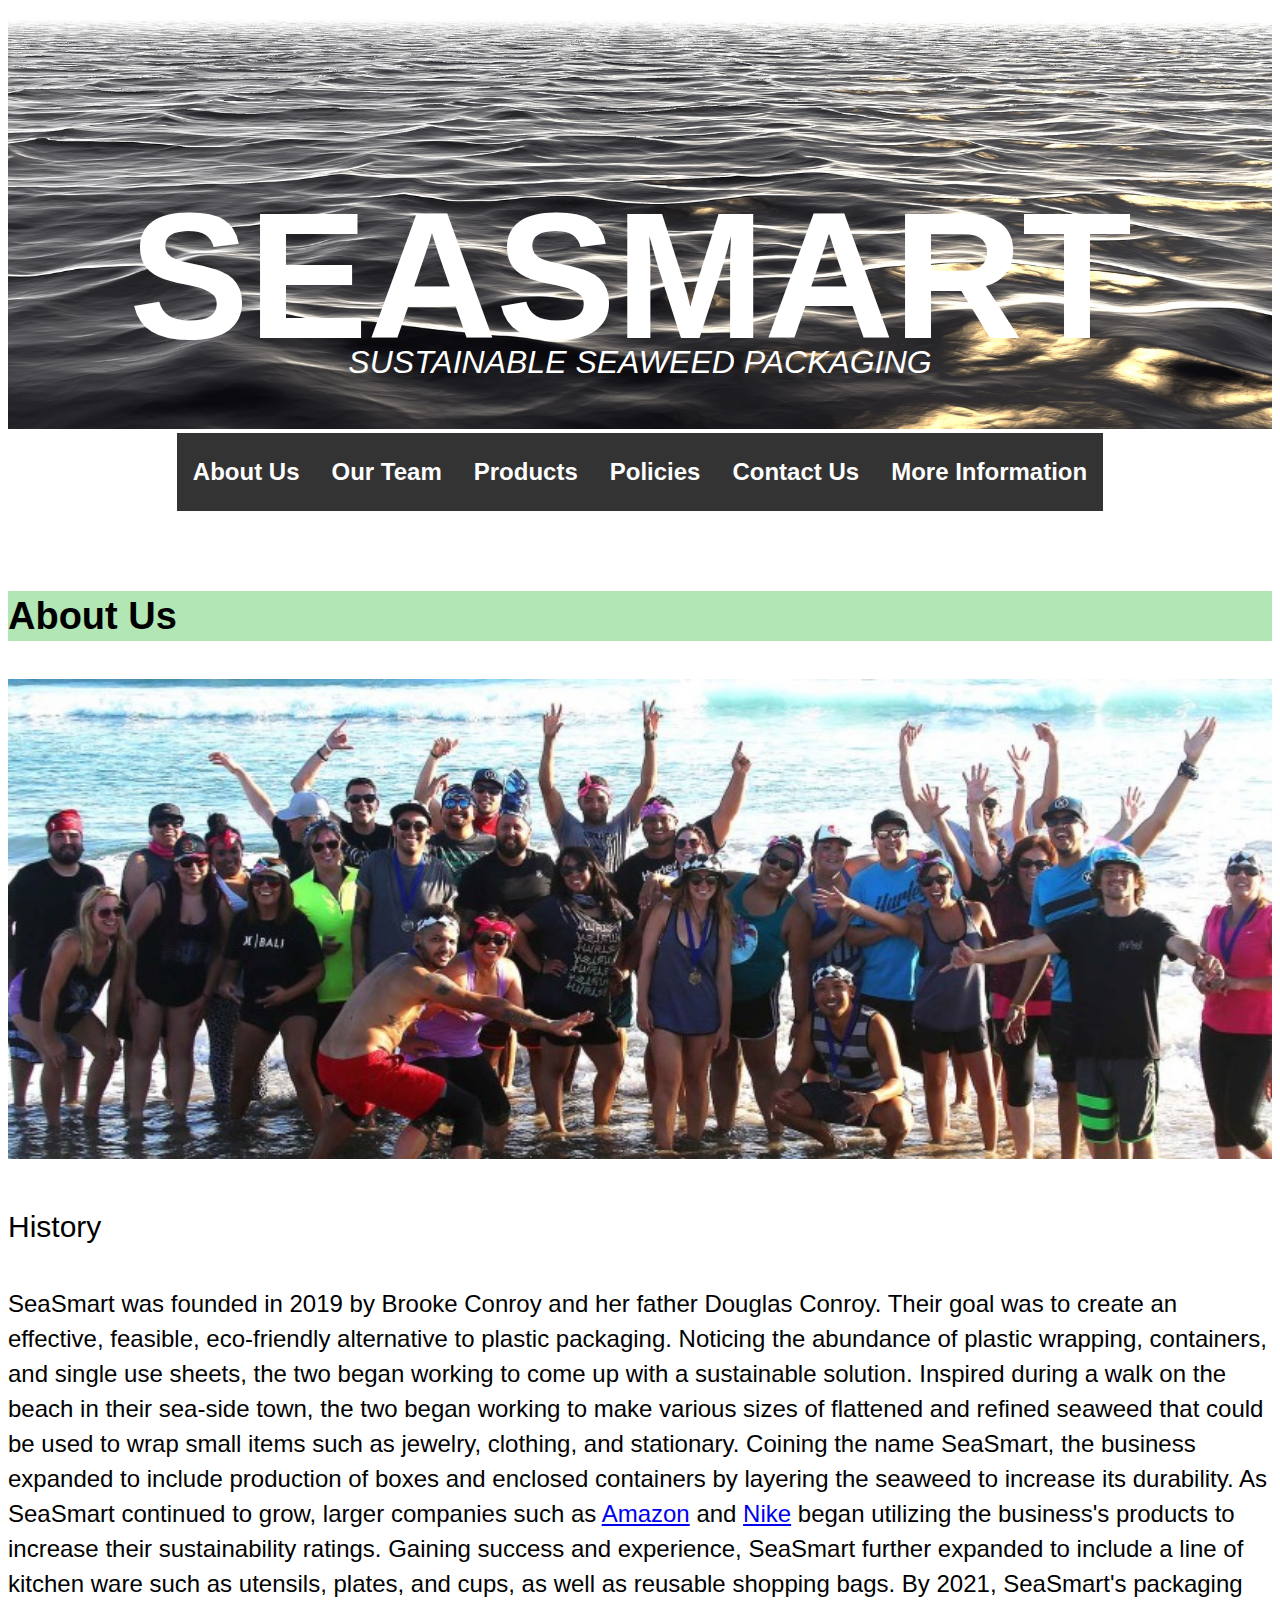
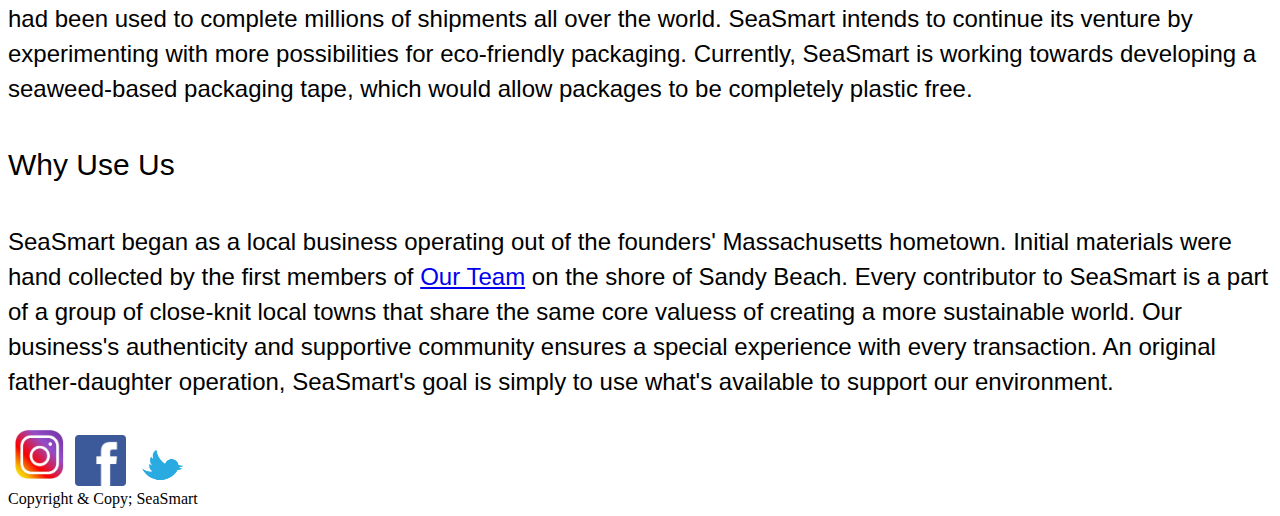
<file: index.html>
<!DOCTYPE html>
<html lang="en">

<head>

<meta charset="utf-8">
	
<title>SeaSmart</title>


<link rel="stylesheet" type="text/css" href="image.css">

<div id="image">
	<img id="banner" src="oceanbanner.jpg" style="width: 100%;">
	<h1><span>SEASMART<span class='spacer'></span></h1><h2>SUSTAINABLE SEAWEED PACKAGING</span></h2>
		
</div>





<body>
<div id="main">
<header>

<nav>
	<ul>
	<li><a href="index.html">About Us</a></li>
	<li><a href="employees.html">Our Team</a></li>
	<li><a href="products.html">Products</a></li>
	<li><a href="policies.html">Policies</a></li>
	<li><a href="contact_us.html">Contact Us</a></li>
	<li><a href="https://www.nationalgeographic.com/environment/article/plastic-pollution">More Information</a></li>
	</ul>
</nav>
</header>
<section>
<p> 
</p>
<br>
<h3>About Us</h3>
<p>
<img id="team" src="team.jpg" style="width: 100%;">
</p>
<p>
<h4>History</h4>
</p>

<p>
	SeaSmart was founded in 2019 by Brooke Conroy and her father Douglas Conroy. 
Their goal was to create an effective, feasible, eco-friendly alternative to plastic packaging. Noticing the abundance of plastic wrapping, containers, and single use sheets, the two began working to come up with a sustainable solution.
Inspired during a walk on the beach in their sea-side town, the two began working to make various sizes of flattened and refined seaweed that could be used to wrap small items such as jewelry, clothing, and stationary. Coining the name SeaSmart,
 the business expanded to include production of boxes and enclosed containers by layering the seaweed to increase its durability. As SeaSmart continued to grow, larger companies such as 
<a href="https://www.amazon.com/?tag=hymsabk-20&ref=pd_sl_9lq5vwx8qf_e&adgrpid=1345802803306286&hvadid=84112747242550&hvnetw=o&hvqmt=e&hvbmt=be&hvdev=c&hvlocint=&hvlocphy=103098&hvtargid=kwd-84113033037108:loc-190&hydadcr=28884_11845480">Amazon</a> and 
<a href="https://www.nike.com/?cp=99222247406_search_|Nike|MICROSOFT|71700000037733585|GN_X_X_X_X-Device_X_Legacy_Core-NikeBrand_Exact|e|c&msclkid=71b02f74cff61a98d88c4dc2d7bbf31e">Nike</a> began utilizing the business's products to increase their sustainability ratings. Gaining success and experience, SeaSmart further expanded to include a line of kitchen ware such as utensils, plates, and cups, as well
 as reusable shopping bags. By 2021, SeaSmart's packaging had been used to complete millions of shipments all over the world. SeaSmart intends to continue its venture by experimenting with more possibilities for eco-friendly packaging. Currently, SeaSmart 
is working towards developing a seaweed-based packaging tape, which would allow packages to be completely plastic free.
</p>

<h4>Why Use Us</h4>
<p>
	SeaSmart began as a local business operating out of the founders' Massachusetts hometown. Initial materials were hand collected by the first members of 
<a href="employees.html">Our Team</a> on the shore of Sandy Beach. Every contributor to SeaSmart is a part of a group of close-knit local towns that share the same core valuess of creating a more sustainable world.
Our business's authenticity and supportive community ensures a special experience with every transaction. An original father-daughter operation, SeaSmart's goal is simply to use what's available to support our environment. 
</p>
</section>

<footer>
	<a href="https://www.instagram.com/"><img id="footer-image" src="instagram.jpg" style="width: 5%; height: 7%;"/></a>
	<a href="https://www.facebook.com/"><img id="footer-image" src="facebook.png" style="width: 4%; height: 6%;"/></a>
	<a href="https://twitter.com/"><img id="footer-image" src="twitter.png" style="width: 5%; height: 7%;"/></a>
	<br>Copyright & Copy; SeaSmart
</footer>

</div>	
</body>

</html>
</file>
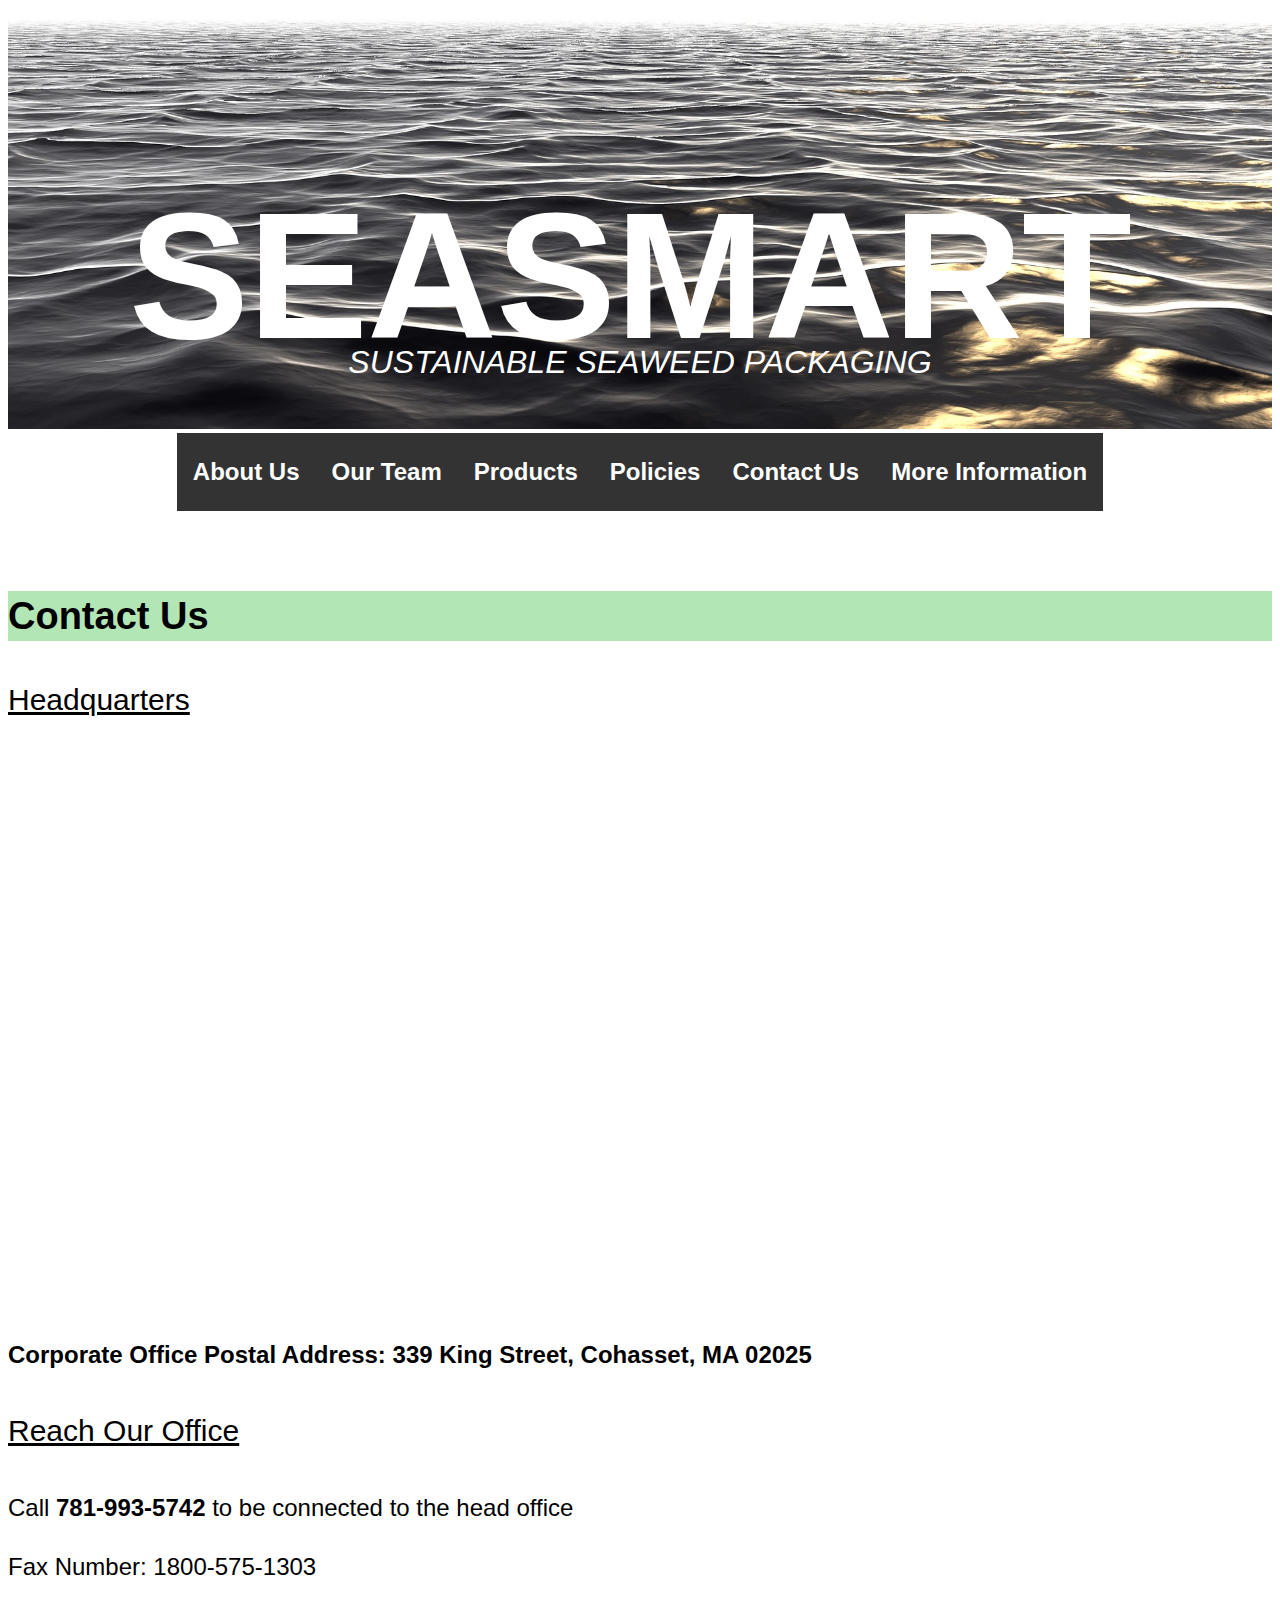
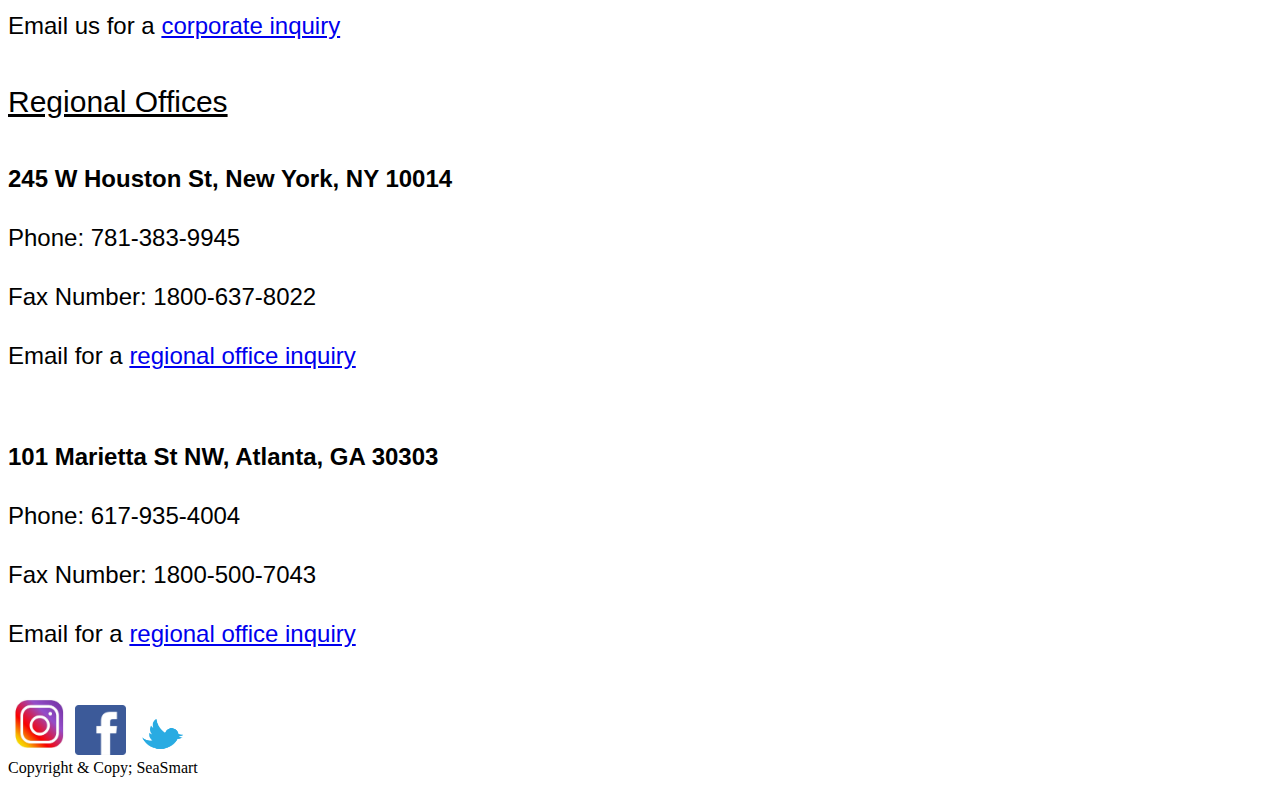
<file: contact_us.html>
<!DOCTYPE html>
<html lang="en">

<head>

<meta charset="utf-8">
	
<title>SeaSmart</title>


<link rel="stylesheet" type="text/css" href="image.css">

<div id="image">
	<img id="banner" src="oceanbanner.jpg" style="width: 100%;">
	<h1><span>SEASMART<span class='spacer'></span></h1><h2>SUSTAINABLE SEAWEED PACKAGING</span></h2>
		
</div>





<body>
<div id="main">
<header>

<nav>
	<ul>
	<li><a href="index.html">About Us</a></li>
	<li><a href="employees.html">Our Team</a></li>
	<li><a href="products.html">Products</a></li>
	<li><a href="policies.html">Policies</a></li>
	<li><a href="contact_us.html">Contact Us</a></li>
	<li><a href="https://www.nationalgeographic.com/environment/article/plastic-pollution">More Information</a></li>
	</ul>
</nav>
</header>
<section>
<p> 
</p>
<br>
<h3>Contact Us</h3>
<p>
<h4><u>Headquarters</u></h4>
</p>
<iframe src="https://www.google.com/maps/embed?pb=!1m18!1m12!1m3!1d2954.4058942083634!2d-70.81962444902663!3d42.22714075137582!2m3!1f0!2f0!3f0!3m2!1i1024!2i768!4f13.1!3m3!1m2!1s0x89e360a8cfceea7b%3A0x6280b638a7409a7d!2s339%20King%20St%2C%20Cohasset%2C%20MA%2002025!5e0!3m2!1sen!2sus!4v1656123966555!5m2!1sen!2sus" width="100%" height="550" style="border:0;" allowfullscreen="" loading="lazy" referrerpolicy="no-referrer-when-downgrade"></iframe>
<p>
	<b>Corporate Office Postal Address: 339 King Street, Cohasset, MA 02025</b>
</p>

<h4><u>Reach Our Office</h4></u>
<p>

Call <b> 781-993-5742 </b> to be connected to the head office

</p>
<p>
Fax Number: 1800-575-1303
</p>
<p>
Email us for a <a href="mailto:<our office>seasmartoffice@gmail.com?
subject="Corporate Inquiry">corporate inquiry</a>

<p>
</p>
<h4><u>Regional Offices</h4></u>
<p>
 <b> 245 W Houston St, New York, NY 10014 </b> 
</p>
<p>
Phone: 781-383-9945
</p>
<p>
Fax Number: 1800-637-8022
</p>
<p>
Email for a <a href="mailto:<our office>seasmartnewyorkoffice@gmail.com?
subject="Regional Office Inquiry">regional office inquiry</a>
</p>
<p>
</p>
<br/>
<p>
<b> 101 Marietta St NW, Atlanta, GA 30303 </b>
</p>
<p>
Phone: 617-935-4004
</p>
<p>
Fax Number: 1800-500-7043
</p>
<p>
Email for a <a href="mailto:<our office>seasmartoffice@gmail.com?
subject="Regional Office Inquiry">regional office inquiry</a>
</p>
<p>
</p>
<br/>


</section>

<footer>
	<a href="https://www.instagram.com/"><img id="footer-image" src="instagram.jpg" style="width: 5%; height: 7%;"/></a>
	<a href="https://www.facebook.com/"><img id="footer-image" src="facebook.png" style="width: 4%; height: 6%;"/></a>
	<a href="https://twitter.com/"><img id="footer-image" src="twitter.png" style="width: 5%; height: 7%;"/></a>
	<br>Copyright & Copy; SeaSmart
</footer>

</div>	
</body>

</html>
</file>
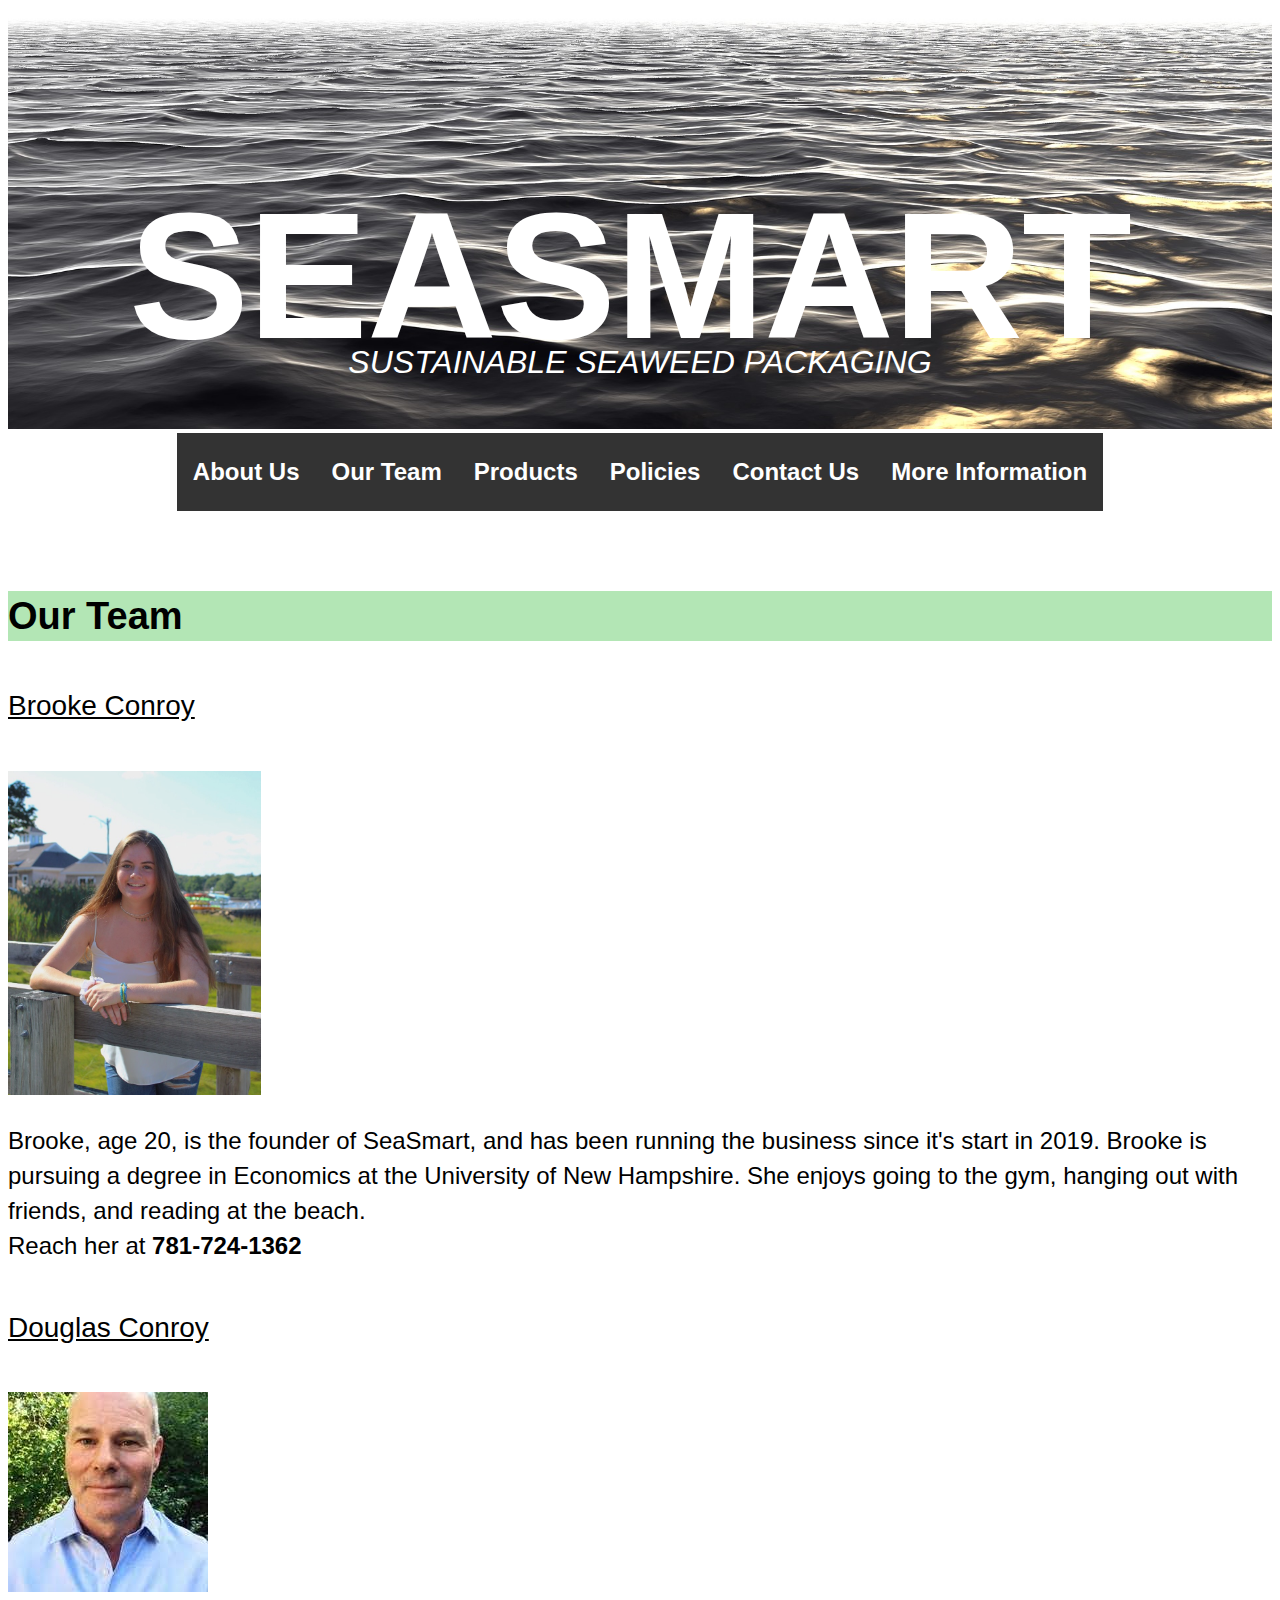
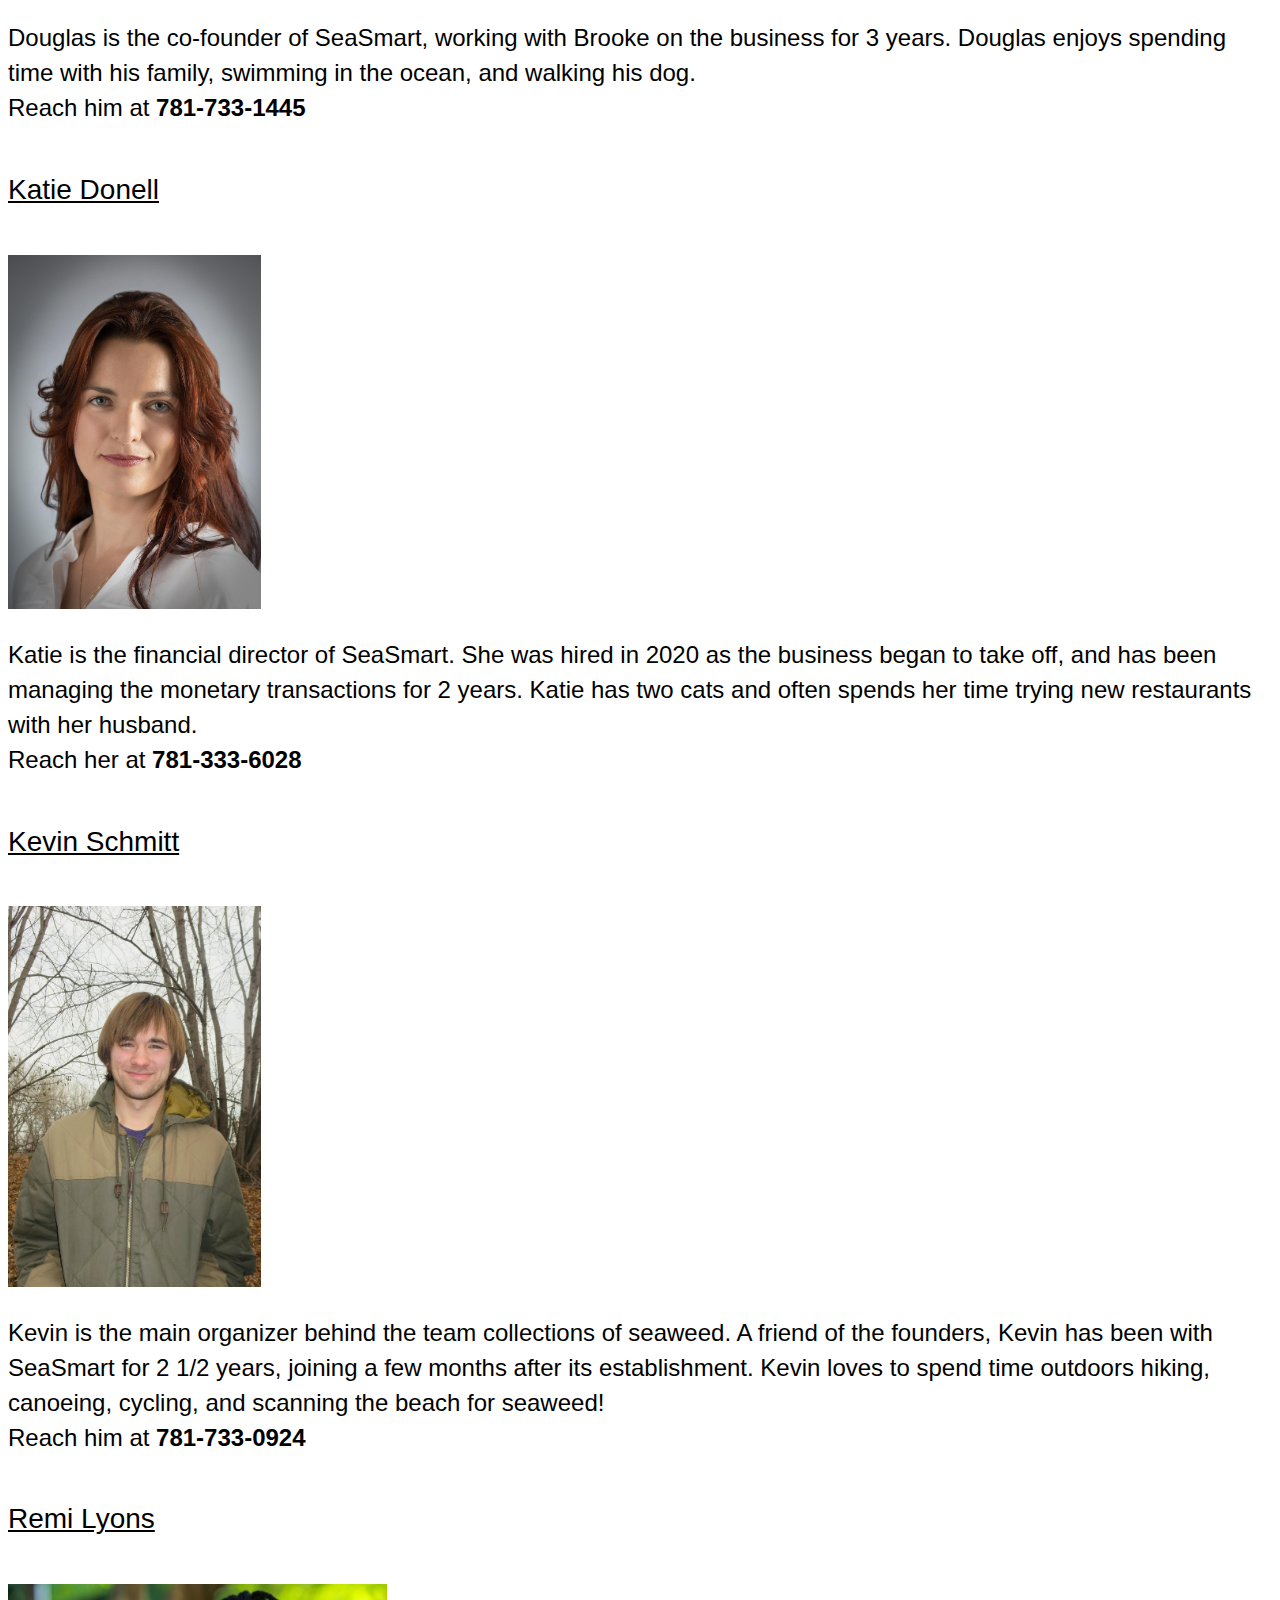
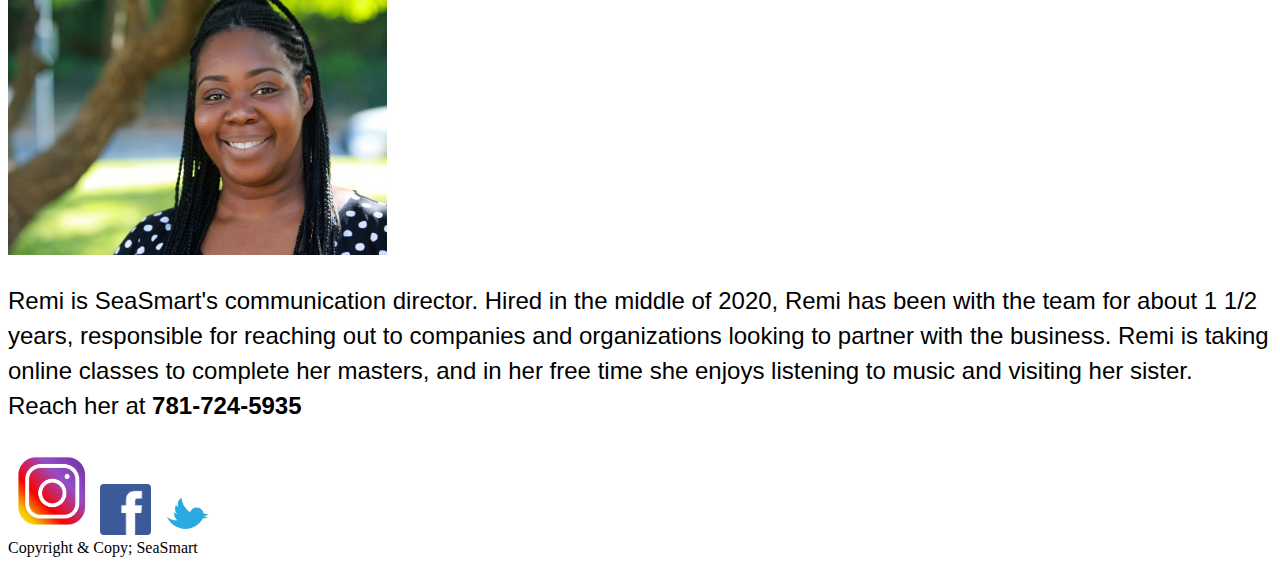
<file: employees.html>
<!DOCTYPE html>
<html lang="en">

<head>

<meta charset="utf-8">
<title>SeaSmart</title>


<link rel="stylesheet" type="text/css" href="image.css">

<div id="image">
	<img id="banner" src="oceanbanner.jpg" style="width: 100%;">
	<h1><span>SEASMART<span class='spacer'></span></h1><h2>SUSTAINABLE SEAWEED PACKAGING</span></h2>
		
</div>





<body>
<div id="main">
<header>

<nav>
	<ul>
	<li><a href="index.html">About Us</a></li>
	<li><a href="employees.html">Our Team</a></li>
	<li><a href="products.html">Products</a></li>
	<li><a href="policies.html">Policies</a></li>
	<li><a href="contact_us.html">Contact Us</a></li>
	<li><a href="https://www.nationalgeographic.com/environment/article/plastic-pollution">More Information</a></li>
	</ul>
</nav>
</header>
<section>
<p> 
</p>
<br>
<h3>Our Team</h3>
<p>
<u><h5>Brooke Conroy</u></h5>
</p>

<img id="founder1" src="senior photo.JPG" style="width: 20%;">

<aside>
<p>
Brooke, age 20, is the founder of SeaSmart, and has been running the business since it's start in 2019. Brooke is pursuing a degree in Economics at the University of New Hampshire. She enjoys going to the gym, hanging out with friends, and reading at the beach.
<br/>Reach her at <b>781-724-1362</b>
</p>
</aside>

<u><h5>Douglas Conroy</u></h5>

<img id="founder2" src="dad.jpg" >
<aside>
<p>
Douglas is the co-founder of SeaSmart, working with Brooke on the business for 3 years. Douglas enjoys spending time with his family, swimming in the ocean, and walking his dog. 
<br/>Reach him at <b>781-733-1445</b>
</p>
</aside>

<u><h5>Katie Donell</u></h5>

<img id="worker" src="woman.jpg" style= "width: 20%">
<aside>
<p>
Katie is the financial director of SeaSmart. She was hired in 2020 as the business began to take off, and has been managing the monetary transactions for 2 years. Katie has two cats and often spends her time trying new restaurants with her husband. 
<br/>Reach her at <b>781-333-6028</b>
</p>
</aside>

<u><h5>Kevin Schmitt</u></h5>
<img id="worker" src="man.jpg" style= "width: 20%">
<aside>
<p>
Kevin is the main organizer behind the team collections of seaweed. A friend of the founders, Kevin has been with SeaSmart for 2 1/2 years, joining a few months after its establishment. Kevin loves to spend time outdoors hiking, canoeing, cycling, and scanning the beach for seaweed!
<br/>Reach him at <b> 781-733-0924 </b>
</p>
</aside>

<u><h5>Remi Lyons</u></h5>
<img id="worker" src="female.jpg" style= "width:30%">
<aside>
<p>
Remi is SeaSmart's communication director. Hired in the middle of 2020, Remi has been with the team for about 1 1/2 years, responsible for reaching out to companies and organizations looking to partner with the business. Remi is taking online classes to complete her masters, and in her free time she enjoys listening to music and visiting her sister. 
<br/>Reach her at <b> 781-724-5935 </b>
</p>
</aside>


</section>

<footer>
	<a href="https://www.instagram.com/"><img id="footer-image" src="instagram.jpg" style="width: 7%; height: 9%;"/></a>
	<a href="https://www.facebook.com/"><img id="footer-image" src="facebook.png" style="width: 4%; height: 6%;"/></a>
	<a href="https://twitter.com/"><img id="footer-image" src="twitter.png" style="width: 5%; height: 7%;"/></a>
	<br>Copyright & Copy; SeaSmart
</footer>

</div>	
</body>

</html>
</file>
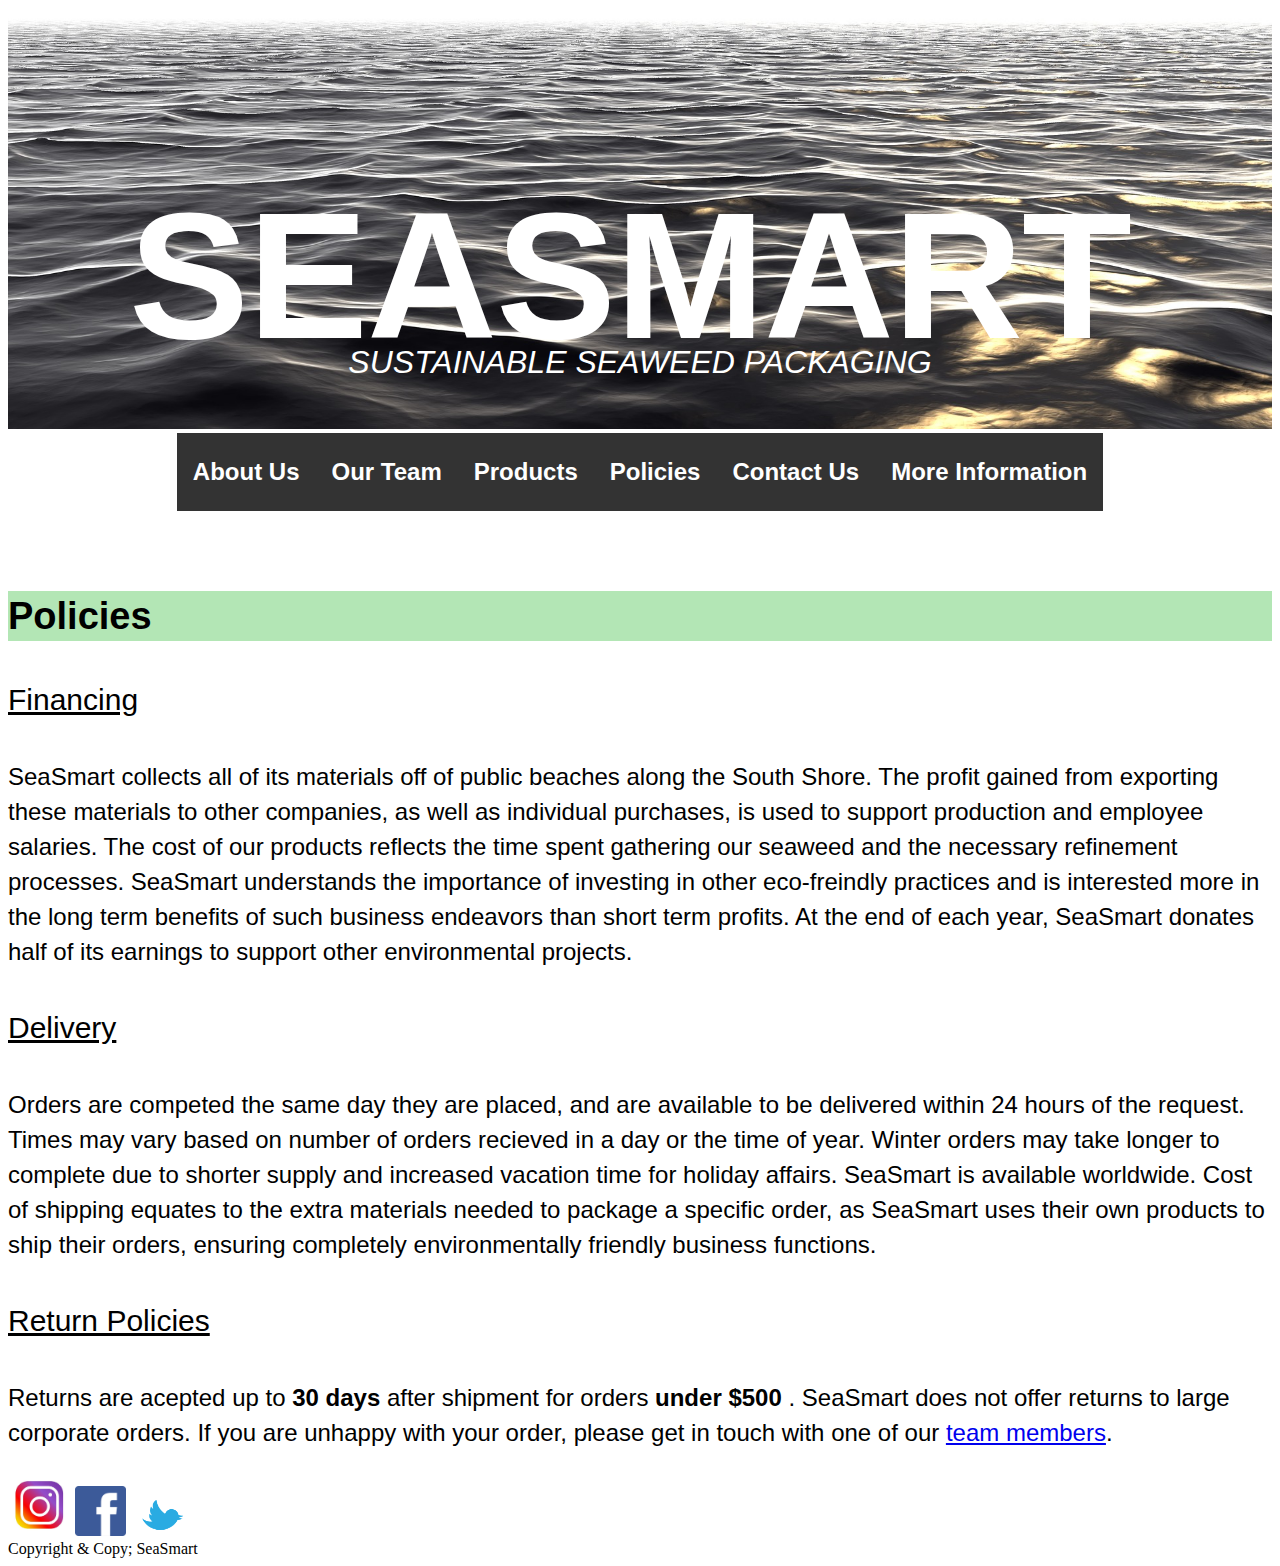
<file: policies.html>
<!DOCTYPE html>
<html lang="en">

<head>

<meta charset="utf-8">
	
<title>SeaSmart</title>


<link rel="stylesheet" type="text/css" href="image.css">

<div id="image">
	<img id="banner" src="oceanbanner.jpg" style="width: 100%;">
	<h1><span>SEASMART<span class='spacer'></span></h1><h2>SUSTAINABLE SEAWEED PACKAGING</span></h2>
		
</div>





<body>
<div id="main">
<header>

<nav>
	<ul>
	<li><a href="index.html">About Us</a></li>
	<li><a href="employees.html">Our Team</a></li>
	<li><a href="products.html">Products</a></li>
	<li><a href="policies.html">Policies</a></li>
	<li><a href="contact_us.html">Contact Us</a></li>
	<li><a href="https://www.nationalgeographic.com/environment/article/plastic-pollution">More Information</a></li>
	</ul>
</nav>
</header>
<section>
<p> 
</p>
<br>
<h3>Policies</h3>
<p>
<h4><u>Financing</u></h4>
</p>

<p>
	SeaSmart collects all of its materials off of public beaches along the South Shore. The profit gained from exporting these materials to other companies, as well as individual purchases, is used to support production 
and employee salaries. The cost of our products reflects the time spent gathering our seaweed and the necessary refinement processes. SeaSmart understands the importance of investing in other eco-freindly practices and is interested
more in the long term benefits of such business endeavors than short term profits.
At the end of each year, SeaSmart donates half of its earnings to support other environmental projects. 
</p>

<h4><u>Delivery</u></h4>
<p>
	Orders are competed the same day they are placed, and are available to be delivered within 24 hours of the request. Times may vary based on number of orders recieved in a day or the time of year.
Winter orders may take longer to complete due to shorter supply and increased vacation time for holiday affairs. SeaSmart is available worldwide. Cost of shipping equates to the extra materials needed to 
package a specific order, as SeaSmart uses their own products to ship their orders, ensuring completely environmentally friendly business functions.

</p>

<h4><u>Return Policies</u></h4>
<p>Returns are acepted up to <b>30 days</b> after shipment for orders <b> under $500 </b>. SeaSmart does not offer returns to large corporate orders. If you are unhappy
with your order, please get in touch with one of our <a href="employees.html">team members</a>.

<p>
</p>

</section>

<footer>
	<a href="https://www.instagram.com/"><img id="footer-image" src="instagram.jpg" style="width: 5%; height: 7%;"/></a>
	<a href="https://www.facebook.com/"><img id="footer-image" src="facebook.png" style="width: 4%; height: 6%;"/></a>
	<a href="https://twitter.com/"><img id="footer-image" src="twitter.png" style="width: 5%; height: 7%;"/></a>
	<br>Copyright & Copy; SeaSmart
</footer>

</div>	
</body>

</html>
</file>
<file: image.css>
#image {
	position: relative;
	width: 100%;
}

h1 {
	position: absolute;
	top: 58%;
	left: 50%;
	transform: translate(-50%, -50%);
}

h2 {
	position: absolute;
	top: 77%;
	left: 50%;
	transform: translate(-50%, -50%);
	color: white;
	font: italic 32px/ 50px Helvetica, Sans-Serif;
}


h1 span {
	color: white;
	font: bold 180px/ 260px Helvetica, Sans-Serif;
	letter-spacing: -1px;
	background: rgb(0,0,0);
	background: rgba(0,0,0,-3);
	padding: 10px;
}

h2 span.spacer {
	padding: 0 5px;
}

nav{
display: flex;
flex-flow: row nowrap;
justify-content: space-evenly;
font: bold 24px/ 50px helvetica, sans-serif
}


ul{
list-style-type: none;
margin: 0;
padding: 0;
overflow: hidden;
background-color: #333
}
li {
  float: left;
}

li a {
  display: block;
  color: white;
  text-align: center;
  padding: 14px 16px;
  text-decoration: none;
}

li a:hover {
  background-color: #111;
}


li a: hover {
background-color: #111;
}

h3 {
font: bold 38px/ 50px helvetica, sans-serif;
background-color:#B3E6B5;
}
p {
font: 24px/ 35px helvetica, sans-serif
}

h4{
font: 30px/ 38px helvetica, sans-serif
}

h5{
font: 28px/ 36px helvetica, sans-serif
}

figcaption{
font: 24px/ 34px helvetica, sans-serif
}

.center {
display: block;
margin-left: auto;
margin-right: auto;
width: 50%;
}
</file>
